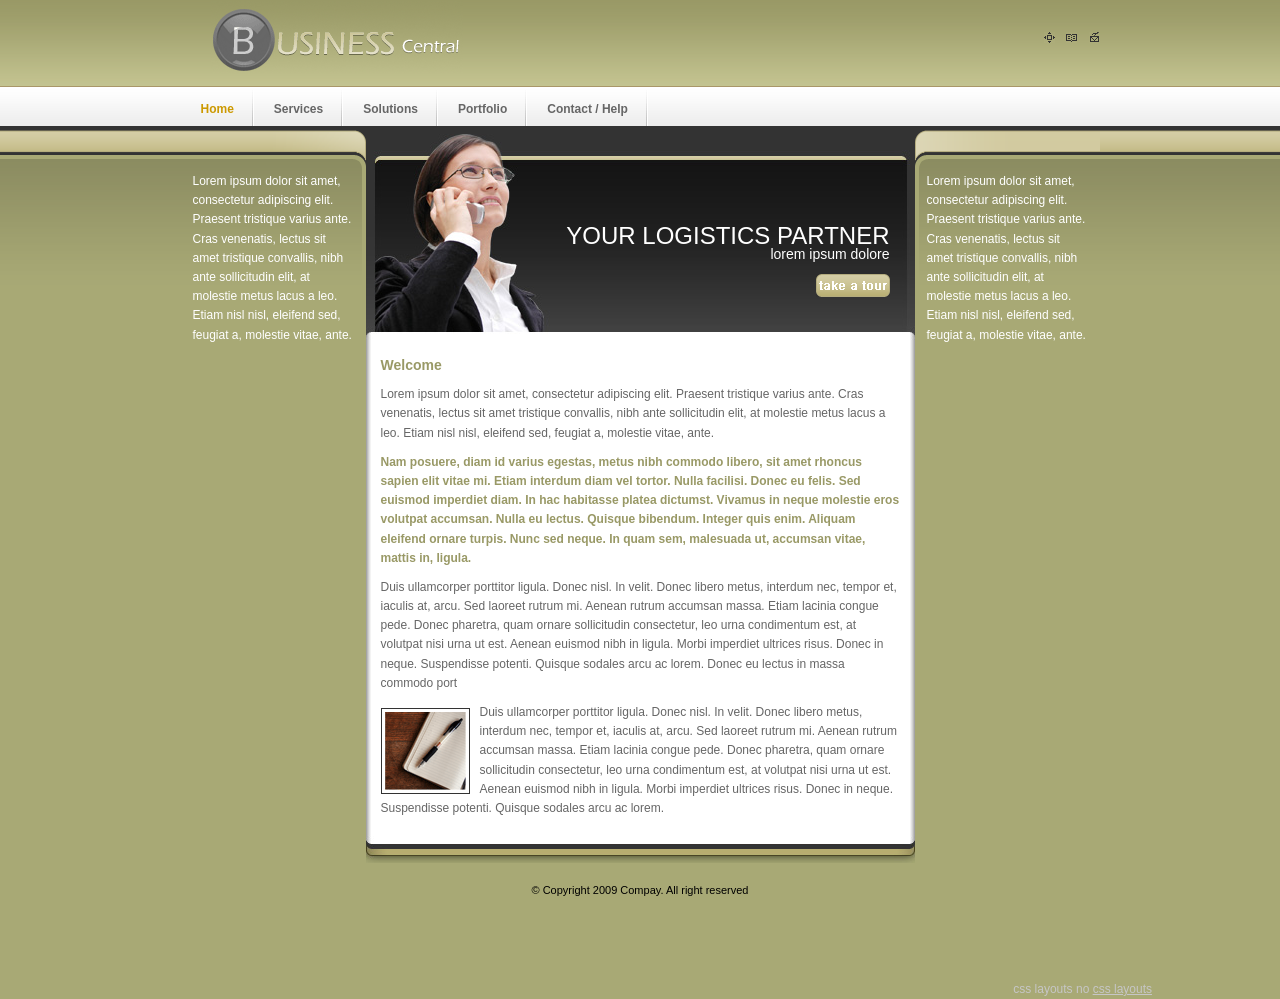
<file: site/index.html>
<!DOCTYPE html PUBLIC "-//W3C//DTD XHTML 1.0 Strict//EN"
    "http://www.w3.org/TR/xhtml1/DTD/xhtml1-strict.dtd">
<html xmlns="http://www.w3.org/1999/xhtml">
<head>
<title>css layouts</title>
<link href="css/reset.css" rel="stylesheet" type="text/css" media="all" />
<link href="css/typography.css" rel="stylesheet" type="text/css" media="all" />
<link href="css/main.css" rel="stylesheet" type="text/css" />
<!--[if lte IE 6]>
<style type="text/css">
.clearfix {height: 1%;}
img {border: none;}
#resol {position:absolute;} body {overflow-x: hidden;} 
</style>
<![endif]-->
<!--[if gte IE 7.0]>
<style type="text/css">
.clearfix {display: inline-block;}
</style>
<![endif]-->
</head>
<body>
<div id="mainwrap">																																																																																																																																																																																																																																																																																																																				
<!--BEGIN OF TERMS OF USE. DO NOT EDIT OR DELETE THESE LINES. IF YOU EDIT OR DELETE THESE LINES AN ALERT MESSAGE MAY APPEAR WHEN TEMPLATE WILL BE ONLINE-->
 <div id="footer_terms">
  <h1><strong>css layouts</strong> no <a href="http://www.layouts-templates.com/"><strong>css layouts</strong></a></h1>
 </div>
<!--END OF TERMS OF USE-->
<div id="header-wrap" class="wrap">
	<div id="header" class="pagesize">
        <h1 id="logo"><a href="?">Business Central</a></h1>
        <div id="topnav">
            <a href="?" title="something here"><img src="images/icon1.gif" alt="" /></a>
            <a href="?" title="something here"><img src="images/icon2.gif" alt="" /></a>
            <a href="?" title="something here"><img src="images/icon3.gif" alt="" /></a>
        </div>
    </div>
</div>
<div id="mainnav-wrap" class="wrap">
    <div id="mainnav" class="pagesize clearfix">
    	<div class="vernav">
            <ul class="clearfix">
                <li><a href="?" id="active"><span>Home</span></a></li>
                <li><a href="?"><span>Services</span></a></li>
                <li><a href="?"><span>Solutions</span></a></li>
                <li><a href="?"><span>Portfolio</span></a></li>
                <li><a href="?"><span>Contact / Help</span></a></li>
            </ul>
        </div>
    </div>
</div>
<div id="container-wrap" class="wrap">
    <div id="container" class="pagesize clearfix">
    	<div id="leftcol">
        	<div class="inner">
            	<p>Lorem ipsum dolor sit amet, consectetur adipiscing elit. Praesent tristique varius ante. Cras venenatis, lectus sit amet tristique convallis, nibh ante sollicitudin elit, at molestie metus lacus a leo. Etiam nisl nisl, eleifend sed, feugiat a, molestie vitae, ante. </p>
            </div>
        </div>
        <div id="maincol">
        	<div id="banner" class="clearfix">
            	<div id="banner-content">
                	<h1>YOUR LOGISTICS PARTNER</h1>
                    <p class="f14">lorem ipsum dolore</p>
                    <a href="?"><img src="images/take.gif" alt="" /></a>
                </div>
            </div>
            <div id="content-wrap">
            	<div id="content" class="clearfix">
                	<h3 class="yellow f14">Welcome</h3>
                		<p>
                    	Lorem ipsum dolor sit amet, consectetur adipiscing elit. Praesent tristique varius ante. Cras venenatis, lectus sit amet tristique convallis, nibh ante sollicitudin elit, at molestie metus lacus a leo. Etiam nisl nisl, eleifend sed, feugiat a, molestie vitae, ante. </p>
                        <p class="yellow"><strong>Nam posuere, diam id varius egestas, metus nibh commodo libero, sit amet rhoncus sapien elit vitae mi. Etiam interdum diam vel tortor. Nulla facilisi. Donec eu felis. Sed euismod imperdiet diam. In hac habitasse platea dictumst. Vivamus in neque molestie eros volutpat accumsan. Nulla eu lectus. Quisque bibendum.
							Integer quis enim. Aliquam eleifend ornare turpis. Nunc sed neque. In quam sem, malesuada ut, accumsan vitae, mattis in, ligula.</strong>
						</p>
                        <p>Duis ullamcorper porttitor ligula. Donec nisl. In velit. Donec libero metus, interdum nec, tempor et, iaculis at, arcu. Sed laoreet rutrum mi. Aenean rutrum accumsan massa. Etiam lacinia congue pede. Donec pharetra, quam ornare sollicitudin consectetur, leo urna condimentum est, at volutpat nisi urna ut est. Aenean euismod nibh in ligula. Morbi imperdiet ultrices risus. Donec in neque. Suspendisse potenti. Quisque sodales arcu ac lorem.

Donec eu lectus in massa commodo port
					</p>
                    <img src="images/img.gif" alt="" class="left" />
                    <p>
                    	Duis ullamcorper porttitor ligula. Donec nisl. In velit. Donec libero metus, interdum nec, tempor et, iaculis at, arcu. Sed laoreet rutrum mi. Aenean rutrum accumsan massa. Etiam lacinia congue pede. Donec pharetra, quam ornare sollicitudin consectetur, leo urna condimentum est, at volutpat nisi urna ut est. Aenean euismod nibh in ligula. Morbi imperdiet ultrices risus. Donec in neque. Suspendisse potenti. Quisque sodales arcu ac lorem.
                    </p>
                </div>
            </div>
            <div id="footer">
            	&copy; Copyright 2009 Compay. All right reserved
            </div>
        </div>
        <div id="rightcol">
        	<div class="inner">
            	<p>Lorem ipsum dolor sit amet, consectetur adipiscing elit. Praesent tristique varius ante. Cras venenatis, lectus sit amet tristique convallis, nibh ante sollicitudin elit, at molestie metus lacus a leo. Etiam nisl nisl, eleifend sed, feugiat a, molestie vitae, ante. </p>
            </div>
        </div>
    </div>
</div>
</body>
</html>
</file>
<file: site/css/typography.css>
a { text-decoration: none; color: #666;}

a:hover {
	cursor: pointer; 
	color: #000;
	text-decoration: underline;
}

body {
	font-family: Arial, "Trebuchet MS", Helvetica, sans-serif;
	font-size: 62.5%;
	color: #666666;
	background: #a8a975;
		min-height: 100%;
	position: relative;

}

#mainwrap {
	font-size: 1.2em;
	line-height: 160%;
	
}

h1, h2, h3, h4, h5 {
	font-weight: normal;
	color: #999;
}

h1 { font-size: 3em; }

h1, h2, h3, h4, h5, p, ul { margin: 10px 0; }

h2 { font-size: 2.4em; }

h3 { font-size: 1.8em; }

h4 { font-size: 1.4em; text-transform: uppercase; }

ul li { margin-left: 15px; margin-bottom: 5px; }

.button {
	padding: 2px 8px;
	border: 1px solid #47210C;
	background: url(../images/but-bg.gif) repeat-x center #4F2F1D;
	font-variant: small-caps;
	color: #F8B150;
}

.clr { clear: both; }

.inputbox {
	border: 1px solid #47210C;
	padding: 3px 2px;
	background: #8A5C2B;
}

#footer_terms {
width: 90%; bottom:0px; left: 0px; position: absolute; height: 30px;
}

#footer_terms h1 {
	padding: 100px 0px 0px 0px; color: #c6c6c6;
	text-align:right;
	border:0px;
	font-variant:normal;font-size: 1em;font-weight: normal;
	text-decoration:none;background: none;
	
}

#footer_terms a  { text-decoration: underline;}

#footer_terms strong,#footer_terms a {
	color: #c6c6c6;
	font-weight: normal;
	background: none;
}

#resol {
	text-align:left;
	font-family:Verdana, Arial, Helvetica, sans-serif;
	position:fixed;
	font-size: 10px;
	width:230px;
	top:0px;
	left:1280px;
	margin:0 auto;
	background:#bfc6d9;
	text-align:center;
} 

#resol h1 {
	background:none;
	font-size: 15px;
	letter-spacing:3px;
	padding:0px;
	margin:0px;
	border: 0px;
} 

#resol h2 {
	font-size:10px;
	letter-spacing:3px;
	padding:0px;
	margin:0px;
	border:0px;
	background:none;
}
</file>
<file: site/css/main.css>
/*========================================= 
Comment layouts
=========================================*/

div.wrap {
	text-align: center;
}

div.pagesize {
	width: 919px;
	margin: 0 auto;
	text-align: left;
}

div.module-box {
	width: 100%;
}

div.module-box div.inner {
	padding: 10px 24px;
}

div.three-boxes {
	float: left;
	width: 33.3%;
}

div.vernav {
	margin: 0;
}

div.vernav ul {
	margin: 0;
	padding: 0;
}

div.vernav li {
	list-style-type: none;
	margin: 0 10px 0 0;
	padding: 0;
}

div.vernav ul li, div.vernav ul li a, div.vernav ul li, div.vernav ul li a span {
	float: left;
	display: block;
}


/*========================================= 
Layout
=========================================*/

#header-wrap {
	background: url(../images/header_bg.gif) left top repeat-x;
	height: 86px;
}

h1#logo {
	display: block;
	float: left;
	margin: 0;
	padding: 0;
}

h1#logo a {
	display: block;
	float: left;
	width: 252px;
	height: 78px;
	text-indent: -5000px;
	margin-left: 30px;
	background: url(../images/logo.gif) left top no-repeat;
}

#topnav {
	margin-top: 30px;
	float: right;
}

#topnav a {
	margin-left: 8px;
}

#mainnav-wrap {
	height: 40px;
	background: url(../images/mainnav_bg.gif) left top repeat-x;
}

#mainnav {
	text-align: center;
}

#mainnav ul {
	margin: 0 auto;
	text-align: left;
}

#mainnav ul li {
	margin: 0;
}

#mainnav ul li a span {
	height: 40px;
	line-height: 46px;
	background: url(../images/mainnav_sep.gif) right top no-repeat;
	padding: 0 20px;
	font-weight: bold;
}

#mainnav ul li a#active span {
	color: #cc9900;
	font-weight: bold;
}

#container-wrap {
	background: #a8a975 url(../images/bg_rp.gif) left top repeat-x;
	height: 500px;
}

#leftcol {
	background: #a8a975 url(../images/leftcol_bg.gif) right top no-repeat;
	width: 185px;
	height: 500px;
	float: left;
}

#rightcol {
	background: #a8a975 url(../images/rightcol_bg.gif) left top no-repeat;
	width: 185px;
	height: 500px;
	float: right;
}

#maincol {
	width: 549px;
	float: left;
	height: 800px;
}

#banner {
	height: 214px;
	background: url(../images/main_header.jpg) left top no-repeat;
}

#content-wrap {
	background: url(../images/main_footer.jpg) left top repeat-y;
}

#content {
	background: url(../images/main_footer1.jpg) left bottom no-repeat;
	padding: 6px 15px 35px;
}

#banner-content {
	margin: 90px 25px 0 0;
	width: 325px;
	text-align: right;
	float: right;
}

#banner {
	color: #fff;
}

#banner h1 {
	font-size: 24px;
	color: #fff;
	margin-bottom: 8px;
}

#banner p {
	margin-top: -8px;
}

.yellow {
	color: #999966;
	font-weight: bold;
}

.f14 {
	font-size: 14px;
}

img.left {
	float: left;
	margin: 5px 10px 0 0;
}

#footer {
	padding: 18px 0;
	color: #000;
	font-size: 11px;
	text-align: center;
}

div.inner {
	padding: 36px 12px;
	color: #fff;
}
</file>
<file: SiteUm/css/typography.css>
a { text-decoration: none; color: #666;}

a:hover {
	cursor: pointer; 
	color: #000;
	text-decoration: underline;
}

body {
	font-family: Arial, "Trebuchet MS", Helvetica, sans-serif;
	font-size: 62.5%;
	color: #666666;
	background: #a8a975;
		min-height: 100%;
	position: relative;

}

#mainwrap {
	font-size: 1.2em;
	line-height: 160%;
	
}

h1, h2, h3, h4, h5 {
	font-weight: normal;
	color: #999;
}

h1 { font-size: 3em; }

h1, h2, h3, h4, h5, p, ul { margin: 10px 0; }

h2 { font-size: 2.4em; }

h3 { font-size: 1.8em; }

h4 { font-size: 1.4em; text-transform: uppercase; }

ul li { margin-left: 15px; margin-bottom: 5px; }

.button {
	padding: 2px 8px;
	border: 1px solid #47210C;
	background: url(../images/but-bg.gif) repeat-x center #4F2F1D;
	font-variant: small-caps;
	color: #F8B150;
}

.clr { clear: both; }

.inputbox {
	border: 1px solid #47210C;
	padding: 3px 2px;
	background: #8A5C2B;
}

#footer_terms {
width: 90%; bottom:0px; left: 0px; position: absolute; height: 30px;
}

#footer_terms h1 {
	padding: 100px 0px 0px 0px; color: #c6c6c6;
	text-align:right;
	border:0px;
	font-variant:normal;font-size: 1em;font-weight: normal;
	text-decoration:none;background: none;
	
}

#footer_terms a  { text-decoration: underline;}

#footer_terms strong,#footer_terms a {
	color: #c6c6c6;
	font-weight: normal;
	background: none;
}

#resol {
	text-align:left;
	font-family:Verdana, Arial, Helvetica, sans-serif;
	position:fixed;
	font-size: 10px;
	width:230px;
	top:0px;
	left:1280px;
	margin:0 auto;
	background:#bfc6d9;
	text-align:center;
} 

#resol h1 {
	background:none;
	font-size: 15px;
	letter-spacing:3px;
	padding:0px;
	margin:0px;
	border: 0px;
} 

#resol h2 {
	font-size:10px;
	letter-spacing:3px;
	padding:0px;
	margin:0px;
	border:0px;
	background:none;
}
</file>
<file: SiteUm/css/main.css>
/*========================================= 
Comment layouts
=========================================*/

div.wrap {
	text-align: center;
}

div.pagesize {
	width: 919px;
	margin: 0 auto;
	text-align: left;
}

div.module-box {
	width: 100%;
}

div.module-box div.inner {
	padding: 10px 24px;
}

div.three-boxes {
	float: left;
	width: 33.3%;
}

div.vernav {
	margin: 0;
}

div.vernav ul {
	margin: 0;
	padding: 0;
}

div.vernav li {
	list-style-type: none;
	margin: 0 10px 0 0;
	padding: 0;
}

div.vernav ul li, div.vernav ul li a, div.vernav ul li, div.vernav ul li a span {
	float: left;
	display: block;
}


/*========================================= 
Layout
=========================================*/

#header-wrap {
	background: url(../images/header_bg.gif) left top repeat-x;
	height: 86px;
}

h1#logo {
	display: block;
	float: left;
	margin: 0;
	padding: 0;
}

h1#logo a {
	display: block;
	float: left;
	width: 252px;
	height: 78px;
	text-indent: -5000px;
	margin-left: 30px;
	background: url(../images/logo.gif) left top no-repeat;
}

#topnav {
	margin-top: 30px;
	float: right;
}

#topnav a {
	margin-left: 8px;
}

#mainnav-wrap {
	height: 40px;
	background: url(../images/mainnav_bg.gif) left top repeat-x;
}

#mainnav {
	text-align: center;
}

#mainnav ul {
	margin: 0 auto;
	text-align: left;
}

#mainnav ul li {
	margin: 0;
}

#mainnav ul li a span {
	height: 40px;
	line-height: 46px;
	background: url(../images/mainnav_sep.gif) right top no-repeat;
	padding: 0 20px;
	font-weight: bold;
}

#mainnav ul li a#active span {
	color: #cc9900;
	font-weight: bold;
}

#container-wrap {
	background: #a8a975 url(../images/bg_rp.gif) left top repeat-x;
	height: 500px;
}

#leftcol {
	background: #a8a975 url(../images/leftcol_bg.gif) right top no-repeat;
	width: 185px;
	height: 500px;
	float: left;
}

#rightcol {
	background: #a8a975 url(../images/rightcol_bg.gif) left top no-repeat;
	width: 185px;
	height: 500px;
	float: right;
}

#maincol {
	width: 549px;
	float: left;
	height: 800px;
}

#banner {
	height: 214px;
	background: url(../images/main_header.jpg) left top no-repeat;
}

#content-wrap {
	background: url(../images/main_footer.jpg) left top repeat-y;
}

#content {
	background: url(../images/main_footer1.jpg) left bottom no-repeat;
	padding: 6px 15px 35px;
}

#banner-content {
	margin: 90px 25px 0 0;
	width: 325px;
	text-align: right;
	float: right;
}

#banner {
	color: #fff;
}

#banner h1 {
	font-size: 24px;
	color: #fff;
	margin-bottom: 8px;
}

#banner p {
	margin-top: -8px;
}

.yellow {
	color: #999966;
	font-weight: bold;
}

.f14 {
	font-size: 14px;
}

img.left {
	float: left;
	margin: 5px 10px 0 0;
}

#footer {
	padding: 18px 0;
	color: #000;
	font-size: 11px;
	text-align: center;
}

div.inner {
	padding: 36px 12px;
	color: #fff;
}
</file>
